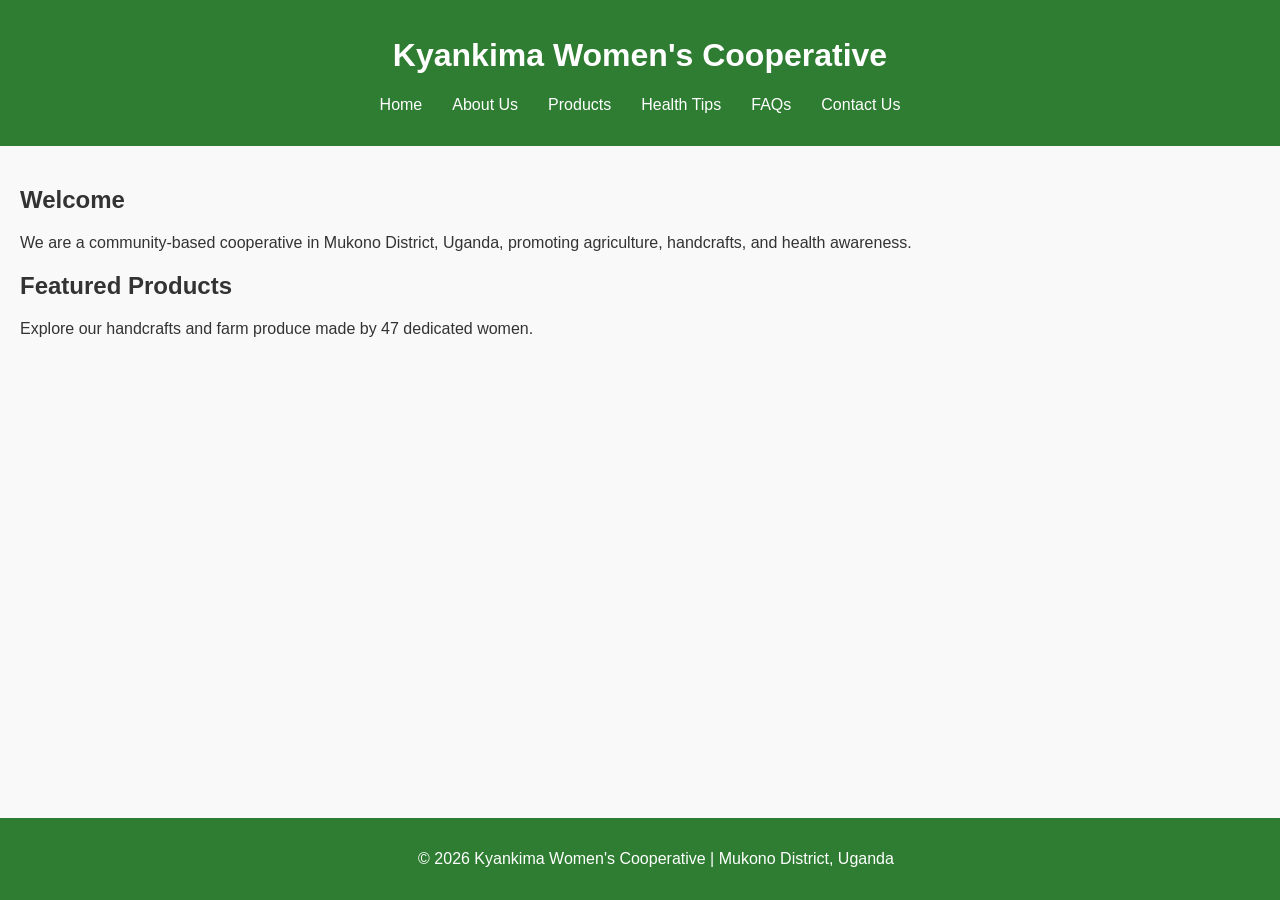
<file: index.html>
<!DOCTYPE html>
<html lang="en">
<head>
  <meta charset="UTF-8">
  <meta name="viewport" content="width=device-width, initial-scale=1.0">
  <title>Kyankima Women's Cooperative</title>
  <link rel="stylesheet" href="styles.css">
</head>
<body>
  <header>
    <h1>Kyankima Women's Cooperative</h1>
    <nav>
      <ul>
        <li><a href="index.html">Home</a></li>
        <li><a href="about.html">About Us</a></li>
        <li><a href="products.html">Products</a></li>
        <li><a href="health.html">Health Tips</a></li>
        <li><a href="faqs.html">FAQs</a></li>
        <li><a href="contact.html">Contact Us</a></li>
      </ul>
    </nav>
  </header>

  <main>
    <section>
      <h2>Welcome</h2>
      <p>We are a community-based cooperative in Mukono District, Uganda, promoting agriculture, handcrafts, and health awareness.</p>
    </section>
    <section>
      <h2>Featured Products</h2>
      <p>Explore our handcrafts and farm produce made by 47 dedicated women.</p>
    </section>
  </main>

  <footer>
    <p>&copy; 2026 Kyankima Women's Cooperative | Mukono District, Uganda</p>
  </footer>
</body>
</html>
</file>
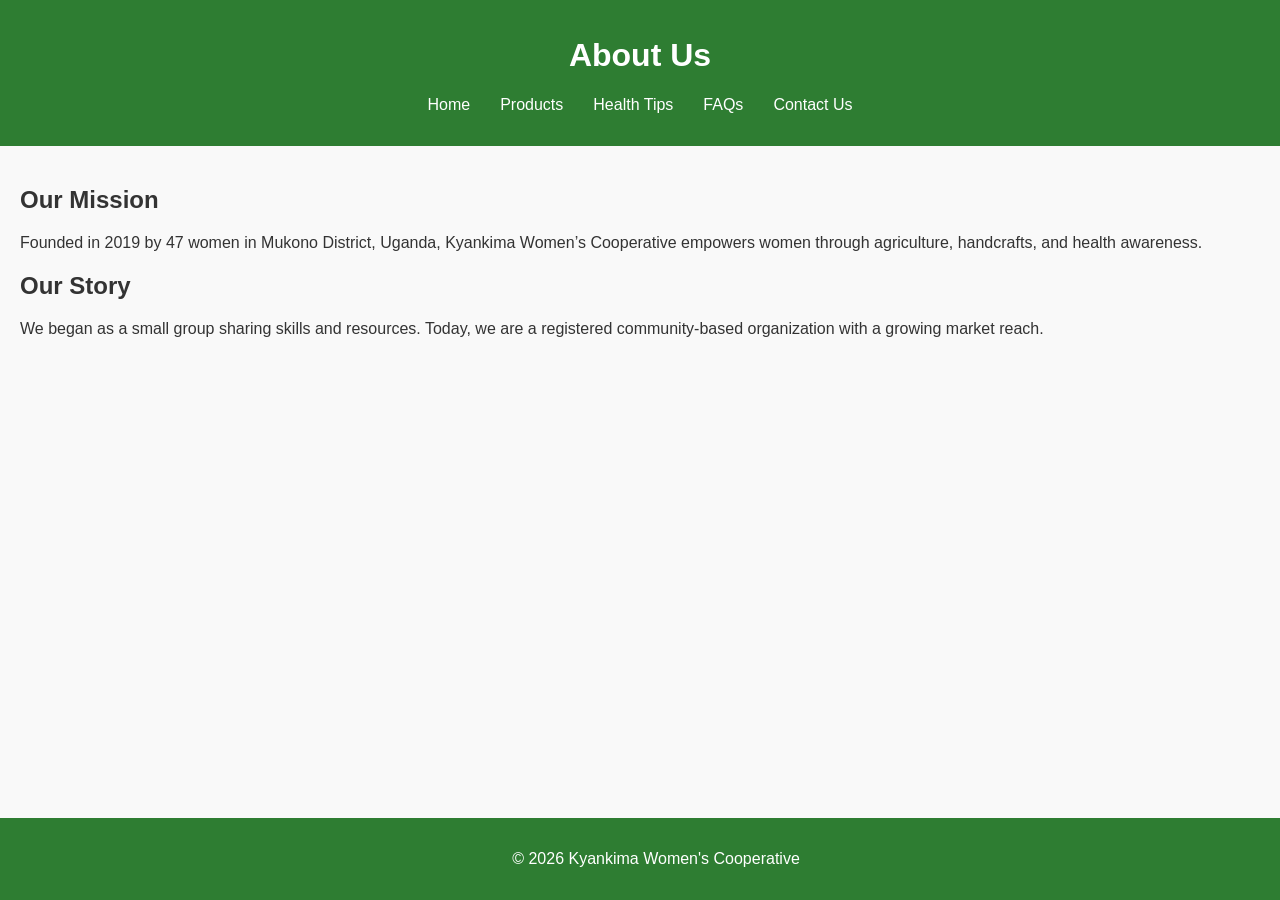
<file: about.html>
<!DOCTYPE html>
<html lang="en">

<head>
    <meta charset="UTF-8">
    <meta name="viewport" content="width=device-width, initial-scale=1.0">
    <title>About Us - Kyankima Women's Cooperative</title>
    <link rel="stylesheet" href="styles.css">
</head>

<body>
    <header>
        <h1>About Us</h1>
        <nav>
            <ul>
                <li><a href="index.html">Home</a></li>
                <li><a href="products.html">Products</a></li>
                <li><a href="health.html">Health Tips</a></li>
                <li><a href="faqs.html">FAQs</a></li>
                <li><a href="contact.html">Contact Us</a></li>
            </ul>
        </nav>
    </header>

    <main>
        <h2>Our Mission</h2>
        <p>Founded in 2019 by 47 women in Mukono District, Uganda, Kyankima Women’s Cooperative empowers women through
            agriculture, handcrafts, and health awareness.</p>
        <h2>Our Story</h2>
        <p>We began as a small group sharing skills and resources. Today, we are a registered community-based
            organization with a growing market reach.</p>
    </main>

    <footer>
        <p>&copy; 2026 Kyankima Women's Cooperative</p>
    </footer>
</body>

</html>
</file>
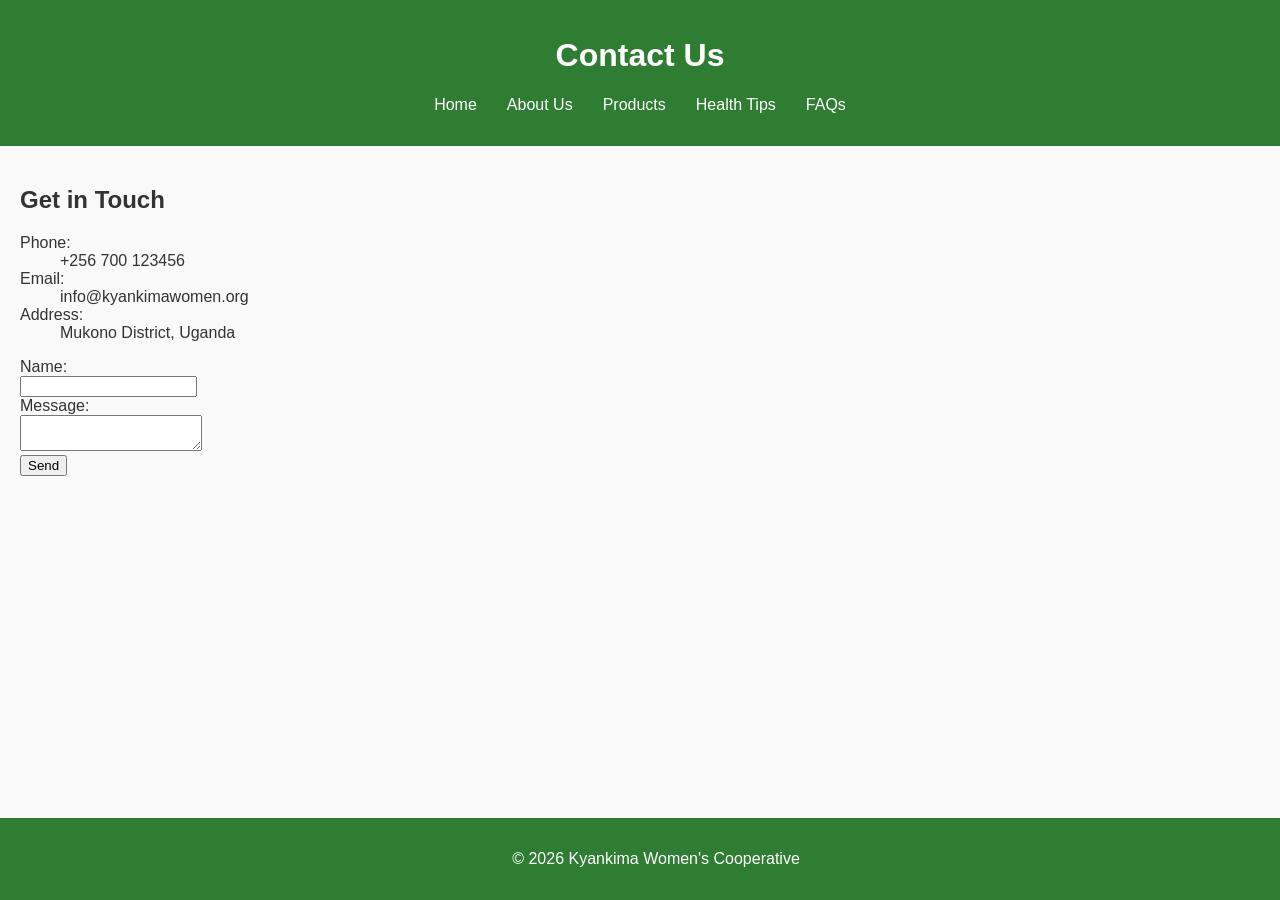
<file: contact.html>
<!DOCTYPE html>
<html lang="en">

<head>
    <meta charset="UTF-8">
    <meta name="viewport" content="width=device-width, initial-scale=1.0">
    <title>Contact Us - Kyankima Women's Cooperative</title>
    <link rel="stylesheet" href="styles.css">
</head>

<body>
    <header>
        <h1>Contact Us</h1>
        <nav>
            <ul>
                <li><a href="index.html">Home</a></li>
                <li><a href="about.html">About Us</a></li>
                <li><a href="products.html">Products</a></li>
                <li><a href="health.html">Health Tips</a></li>
                <li><a href="faqs.html">FAQs</a></li>
            </ul>
        </nav>
    </header>

    <main>
        <h2>Get in Touch</h2>
        <dl>
            <dt>Phone:</dt>
            <dd>+256 700 123456</dd>
            <dt>Email:</dt>
            <dd>info@kyankimawomen.org</dd>
            <dt>Address:</dt>
            <dd>Mukono District, Uganda</dd>
        </dl>

        <form>
            <label for="name">Name:</label><br>
            <input type="text" id="name" name="name"><br>
            <label for="message">Message:</label><br>
            <textarea id="message" name="message"></textarea><br>
            <button type="submit">Send</button>
        </form>
    </main>

    <footer>
        <p>&copy; 2026 Kyankima Women's Cooperative</p>
    </footer>
</body>

</html>
</file>
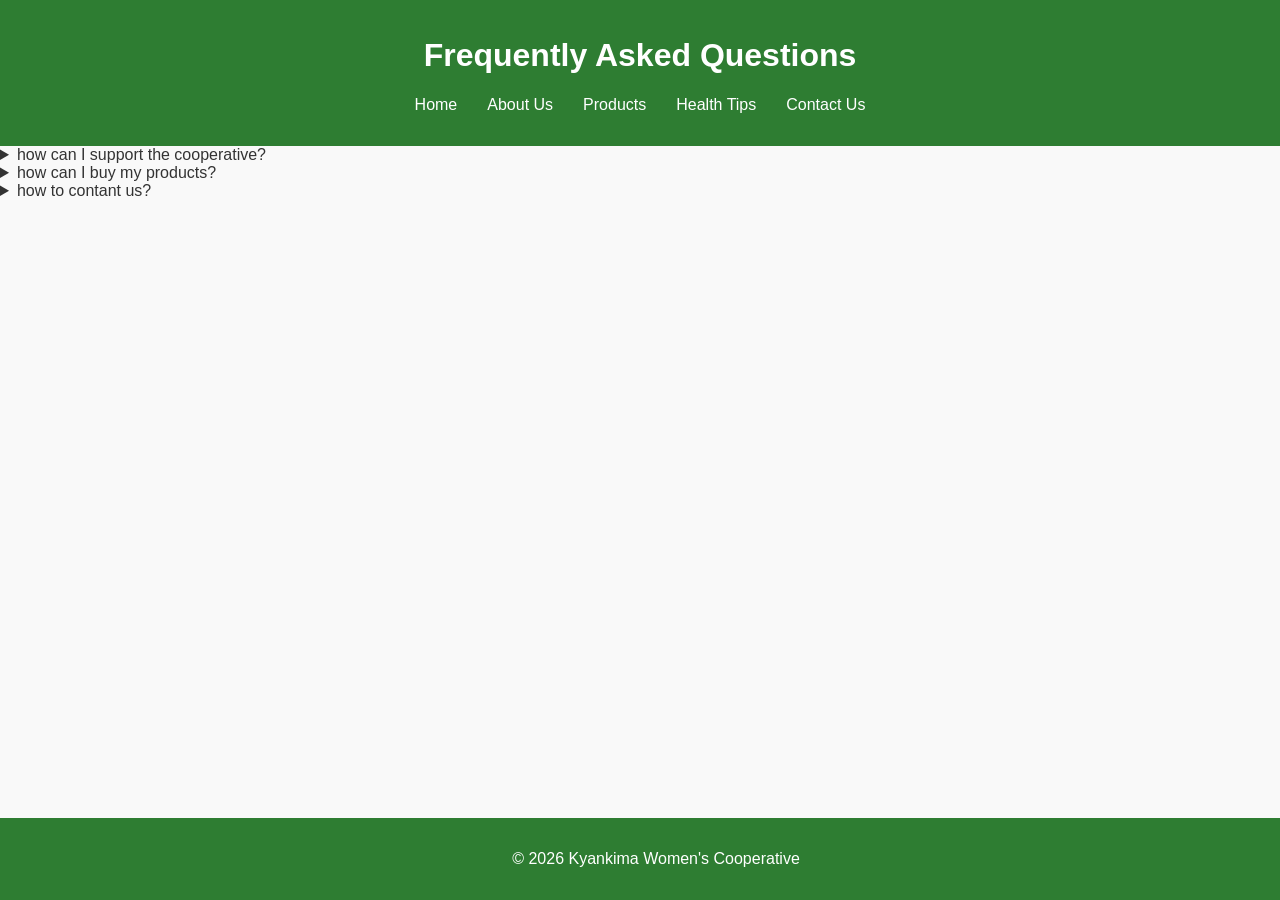
<file: faqs.html>
<!DOCTYPE html>
<html lang="en">

<head>
    <meta charset="UTF-8">
    <meta name="viewport" content="width=device-width, initial-scale=1.0">
    <title>FAQs - Kyankima Women's Cooperative</title>
    <link rel="stylesheet" href="styles.css">
</head>

<body>
    <header>
        <h1>Frequently Asked Questions</h1>
        <nav>
            <ul>
                <li><a href="index.html">Home</a></li>
                <li><a href="about.html">About Us</a></li>
                <li><a href="products.html">Products</a></li>
                <li><a href="health.html">Health Tips</a></li>
                <li><a href="contact.html">Contact Us</a></li>
            </ul>
        </nav>
    </header>

    <details>
        <summary>how can I support the cooperative?</summary>
        <p>You can support us by purchasing our products, volunteering, or donating to our cause.</p>
    </details>
    <details>
        <summary>how can I buy my products?</summary>
        <p>You can support us by purchasing our products, volunteering, or donating to our cause.</p>
    </details>
    <details>
        <summary>how to contant us?</summary>
        <p>You can support us by purchasing our products, volunteering, or donating to our cause.</p>
        

    </details>

    <footer>
        <p>&copy; 2026 Kyankima Women's Cooperative</p>
    </footer>
</body>

</html>
</file>
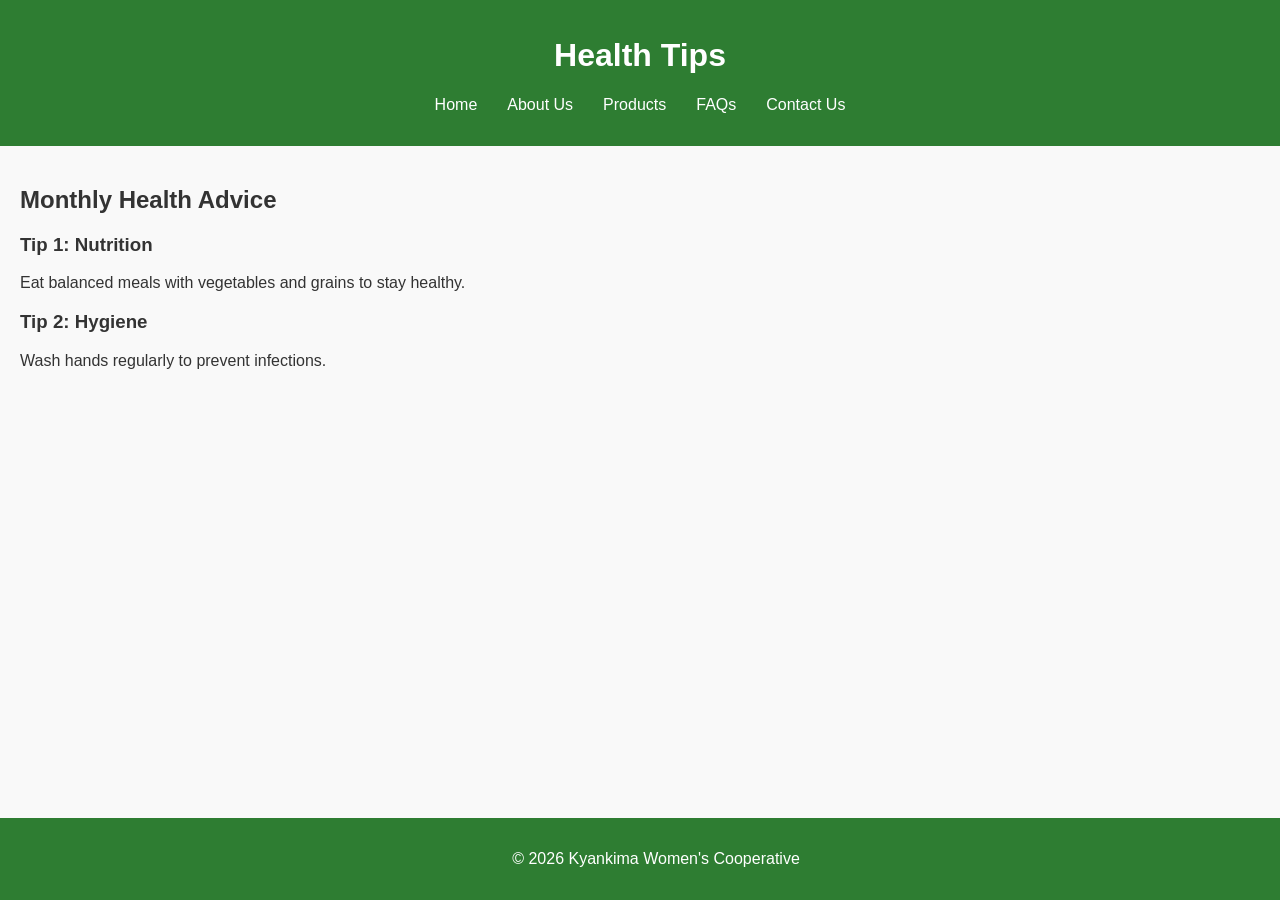
<file: health.html>
<!DOCTYPE html>
<html lang="en">

<head>
    <meta charset="UTF-8">
    <meta name="viewport" content="width=device-width, initial-scale=1.0">
    <title>Health Tips - Kyankima Women's Cooperative</title>
    <link rel="stylesheet" href="styles.css">
</head>

<body>
    <header>
        <h1>Health Tips</h1>
        <nav>
            <ul>
                <li><a href="index.html">Home</a></li>
                <li><a href="about.html">About Us</a></li>
                <li><a href="products.html">Products</a></li>
                <li><a href="faqs.html">FAQs</a></li>
                <li><a href="contact.html">Contact Us</a></li>
            </ul>
        </nav>
    </header>

    <main>
        <h2>Monthly Health Advice</h2>
        <article>
            <h3>Tip 1: Nutrition</h3>
            <p>Eat balanced meals with vegetables and grains to stay healthy.</p>
        </article>
        <article>
            <h3>Tip 2: Hygiene</h3>
            <p>Wash hands regularly to prevent infections.</p>
        </article>
    </main>

    <footer>
        <p>&copy; 2026 Kyankima Women's Cooperative</p>
    </footer>
</body>

</html>
</file>
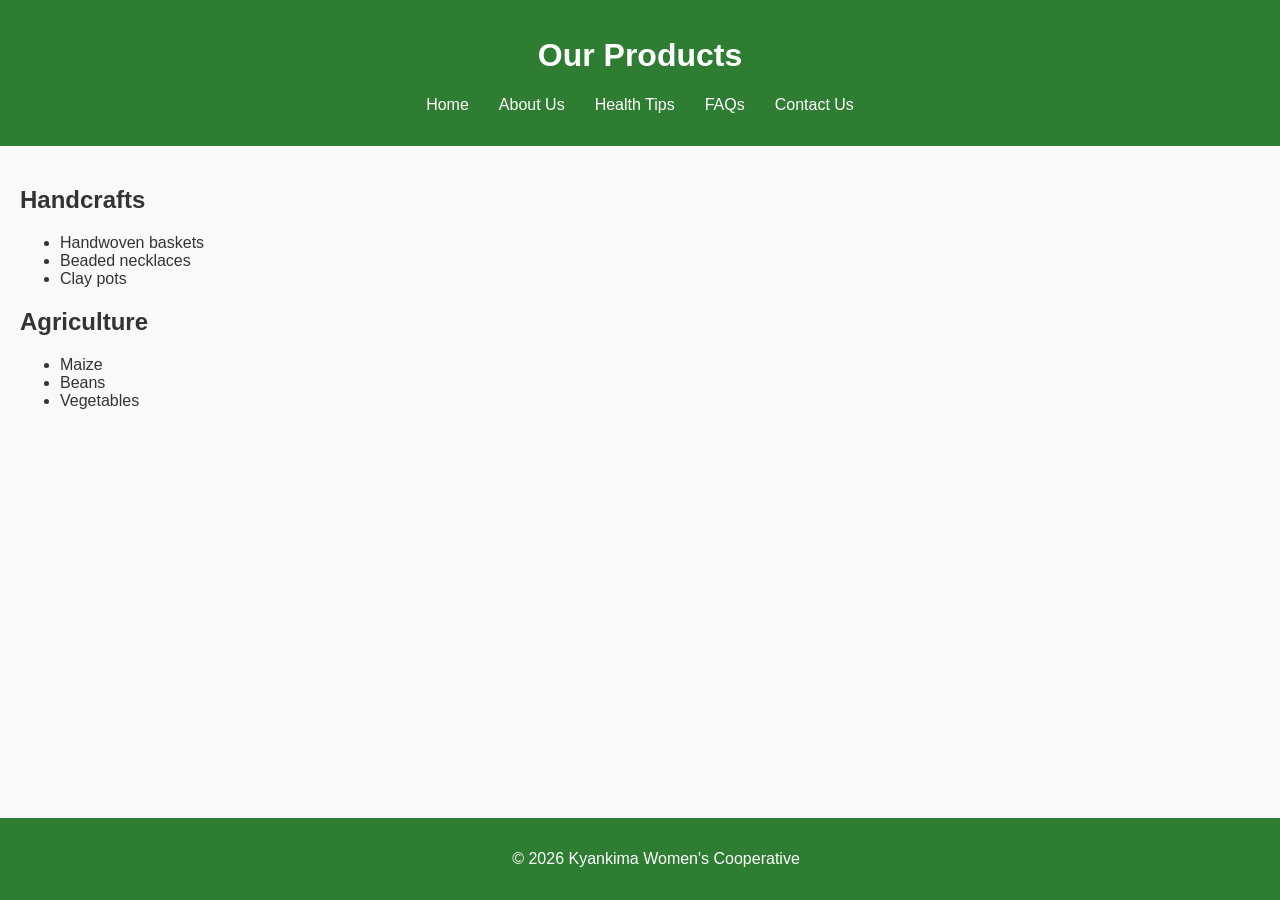
<file: products.html>
<!DOCTYPE html>
<html lang="en">

<head>
    <meta charset="UTF-8">
    <meta name="viewport" content="width=device-width, initial-scale=1.0">
    <title>Products - Kyankima Women's Cooperative</title>
    <link rel="stylesheet" href="styles.css">
</head>

<body>
    <header>
        <h1>Our Products</h1>
        <nav>
            <ul>
                <li><a href="index.html">Home</a></li>
                <li><a href="about.html">About Us</a></li>
                <li><a href="health.html">Health Tips</a></li>
                <li><a href="faqs.html">FAQs</a></li>
                <li><a href="contact.html">Contact Us</a></li>
            </ul>
        </nav>
    </header>

    <main>
        <h2>Handcrafts</h2>
        <ul>
            <li>Handwoven baskets</li>
            <li>Beaded necklaces</li>
            <li>Clay pots</li>
        </ul>

        <h2>Agriculture</h2>
        <ul>
            <li>Maize</li>
            <li>Beans</li>
            <li>Vegetables</li>
        </ul>
    </main>

    <footer>
        <p>&copy; 2026 Kyankima Women's Cooperative</p>
    </footer>
</body>

</html>
</file>
<file: styles.css>
body {
    font-family: Arial, sans-serif;
    margin: 0;
    background-color: #f9f9f9;
    color: #333;
}

header {
    background-color: #2e7d32;
    color: white;
    padding: 1em;
    text-align: center;
}

nav ul {
    list-style: none;
    padding: 0;
    display: flex;
    justify-content: center;
}

nav ul li {
    margin: 0 15px;
}

nav ul li a {
    color: white;
    text-decoration: none;
}

nav ul li a:hover {
    text-decoration: underline;
}

main {
    padding: 20px;
}

footer {
    background-color: #2e7d32;
    color: white;
    text-align: center;
    padding: 1em;
    position: fixed;
    bottom: 0;
    width: 100%;
}
</file>
